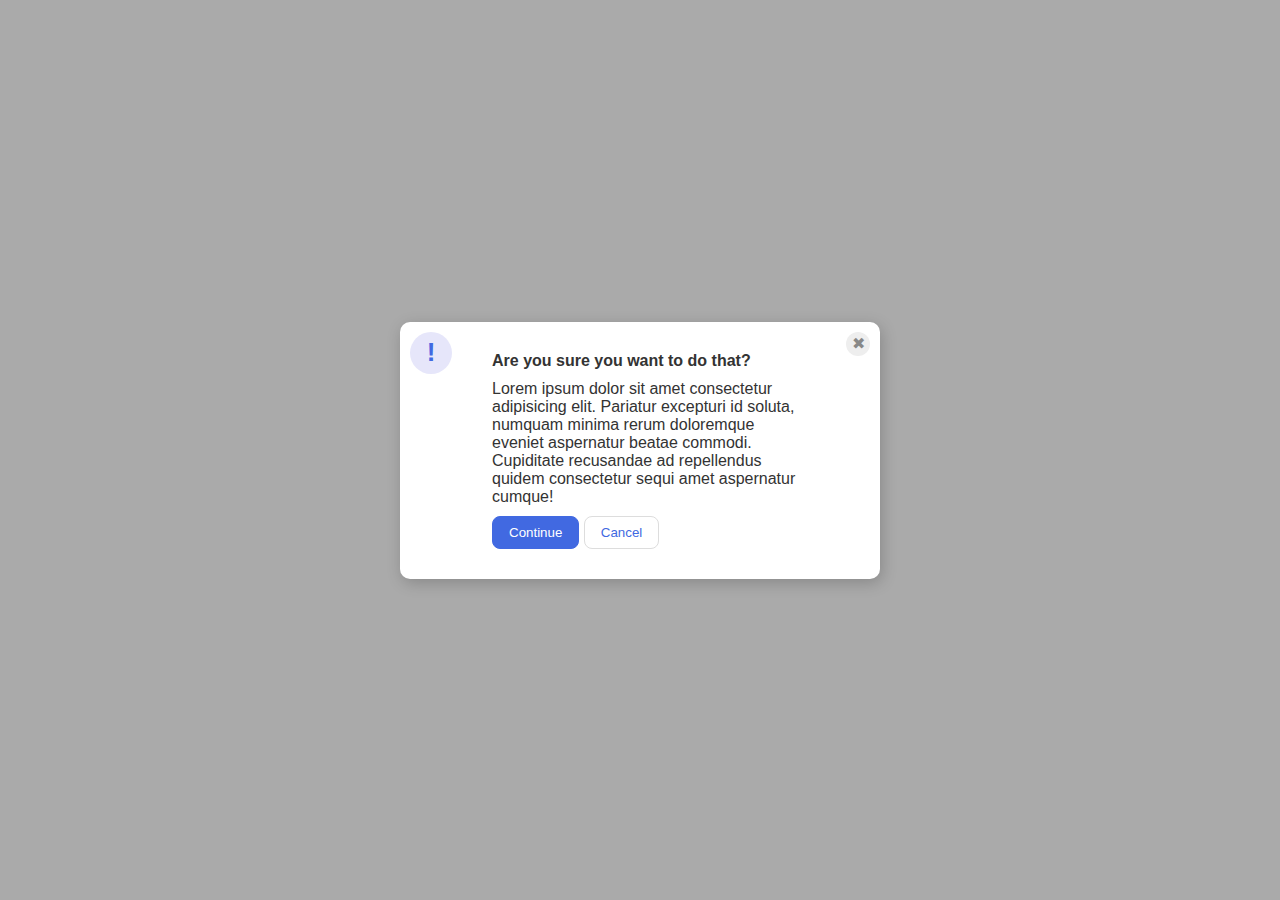
<file: flex/05-flex-modal/index.html>
<!DOCTYPE html>
<html lang="en">
  <head>
    <meta charset="UTF-8">
    <meta http-equiv="X-UA-Compatible" content="IE=edge">
    <meta name="viewport" content="width=device-width, initial-scale=1.0">
    <link rel="stylesheet" href="style.css">
    <title>Modal</title>
  </head>
  <body>
    <div class="modal">
      <div class="icon">!</div>
        <div class="middle">
          <div class="header">Are you sure you want to do that?</div>
          <div class="text">Lorem ipsum dolor sit amet consectetur adipisicing elit. Pariatur excepturi id soluta, numquam minima rerum doloremque eveniet aspernatur beatae commodi. Cupiditate recusandae ad repellendus quidem consectetur sequi amet aspernatur cumque!</div>
            <div>
              <button class="continue">Continue</button>
              <button class="cancel">Cancel</button>
            </div>
       </div>
      <div class="close-button">✖</div>
    </div>
  </body>
</html>
</file>
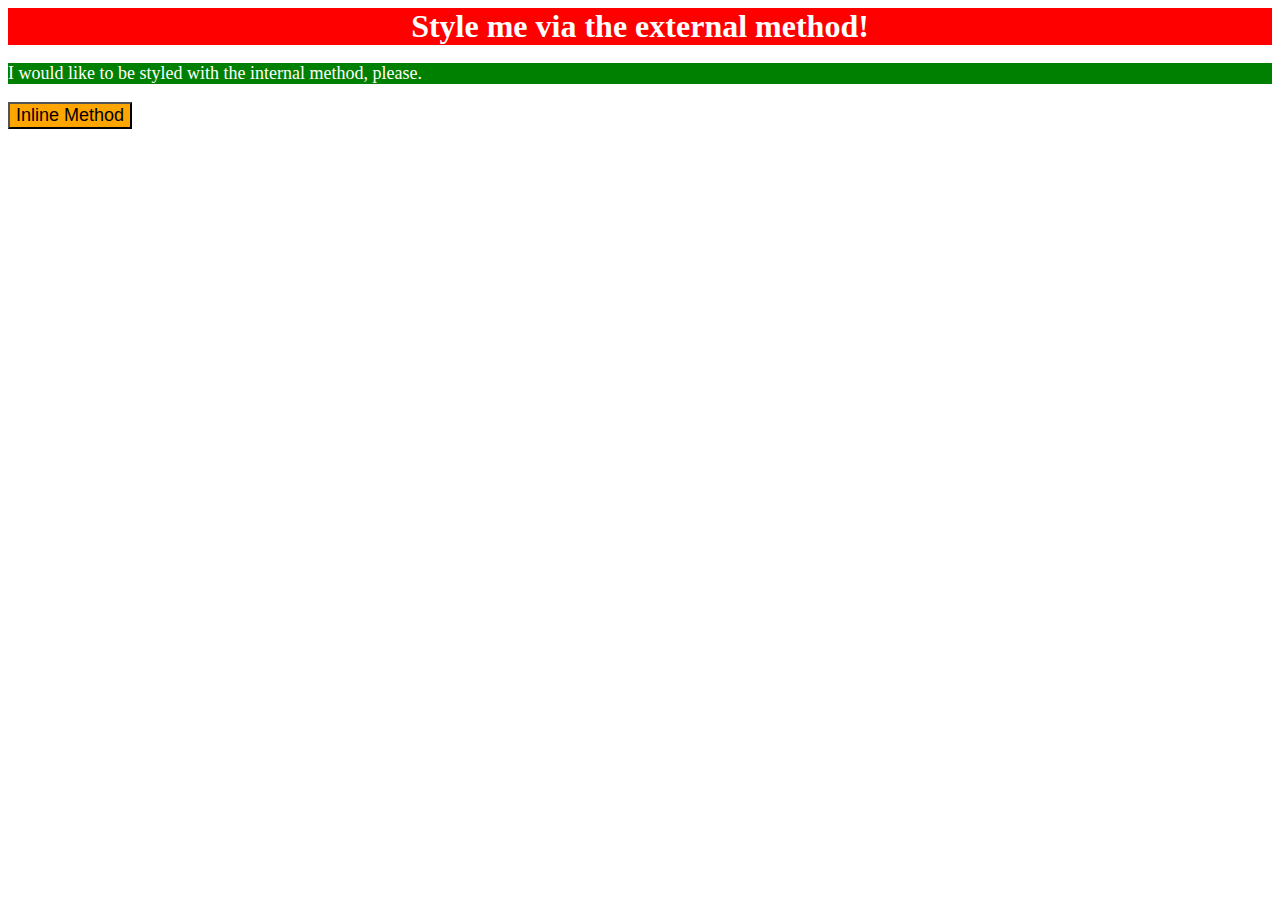
<file: foundations/01-css-methods/index.html>
<!DOCTYPE html>
<html lang="en">
  <head>
    <meta charset="UTF-8">
    <meta http-equiv="X-UA-Compatible" content="IE=edge">
    <meta name="viewport" content="width=device-width, initial-scale=1.0">
    <title>Methods for Adding CSS</title>
    <Link rel=stylesheet href="styles.css">
    <style>
      .internal {
        color: white;
        background-color: green;
        font-size: 18px;
      }
    </style>

  </head>

  <body>
    <div class="external">Style me via the external method!</div>
    <p class="internal">I would like to be styled with the internal method, please.</p>
    <button style="background-color: orange; font-size: 18px;">Inline Method</button>
  </body>
</html>
</file>
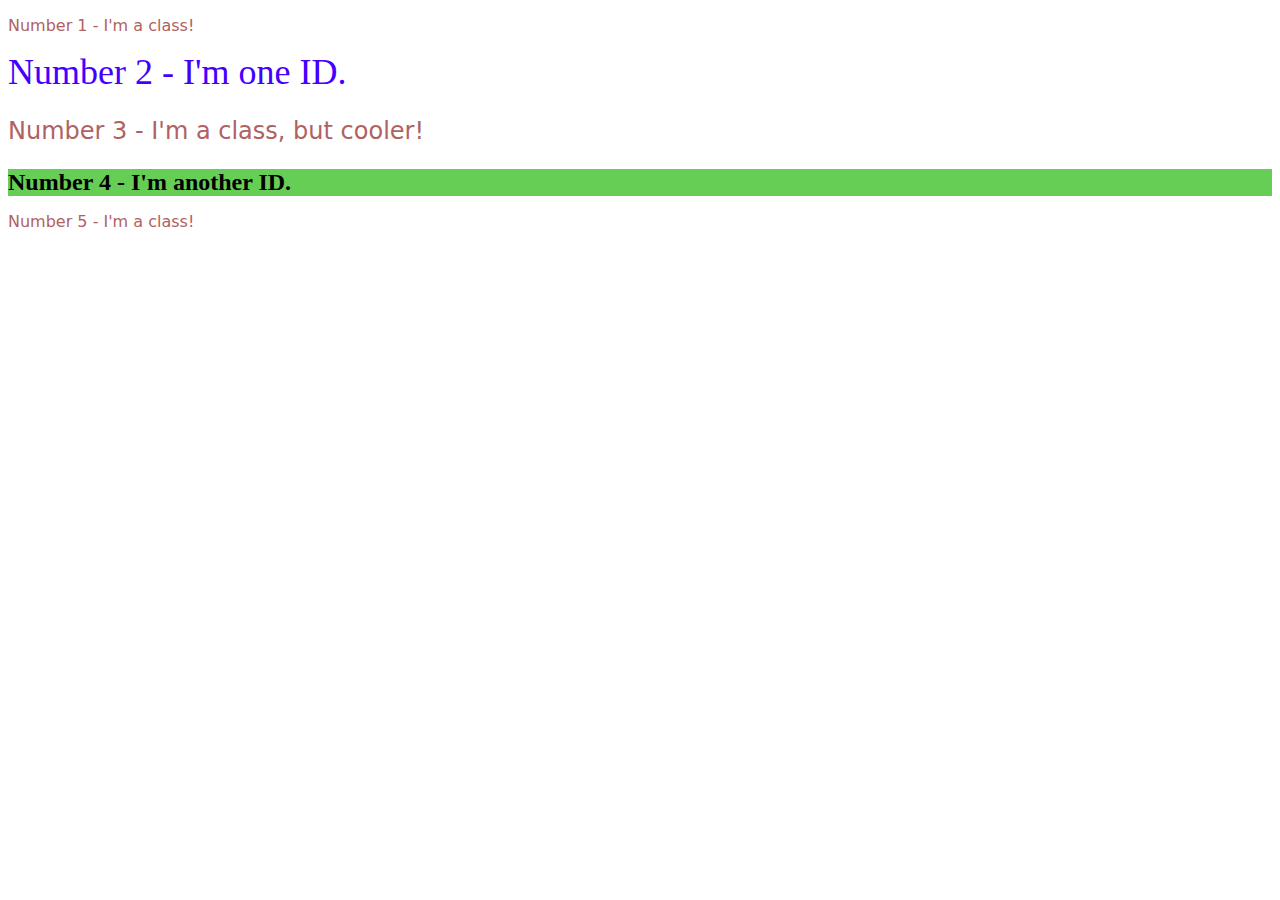
<file: foundations/02-class-id-selectors/index.html>
<!DOCTYPE html>
<html lang="en">
  <head>
    <meta charset="UTF-8">
    <meta http-equiv="X-UA-Compatible" content="IE=edge">
    <meta name="viewport" content="width=device-width, initial-scale=1.0">
    <title>Class and ID Selectors</title>
    <link rel="stylesheet" href="style.css">
  </head>
  <body>
    <p class="odd">Number 1 - I'm a class!</p>
    <div id="number-two">Number 2 - I'm one ID.</div>
    <p class="odd font-24px">Number 3 - I'm a class, but cooler!</p>
    <div id="number-four" class="font-24px">Number 4 - I'm another ID.</div>
    <p class="odd">Number 5 - I'm a class!</p>
  </body>
</html>
</file>
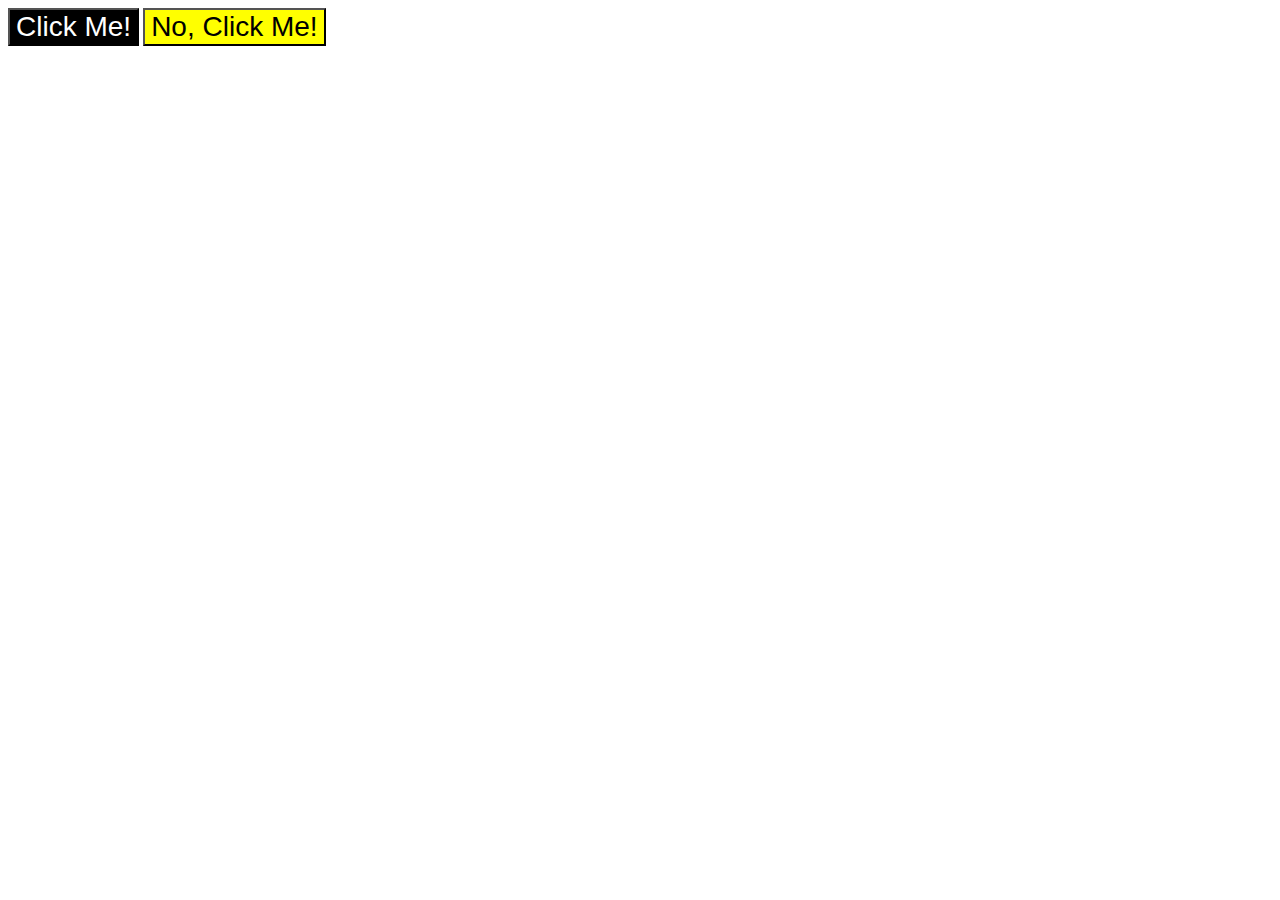
<file: foundations/03-grouping-selectors/index.html>
<!DOCTYPE html>
<html lang="en">
  <head>
    <meta charset="UTF-8">
    <meta http-equiv="X-UA-Compatible" content="IE=edge">
    <meta name="viewport" content="width=device-width, initial-scale=1.0">
    <title>Grouping Selectors</title>
    <link rel="stylesheet" href="style.css">
  </head>
  <body>
    <button class="one both">Click Me!</button>
    <button class="two both">No, Click Me!</button>
  </body>
</html>
</file>
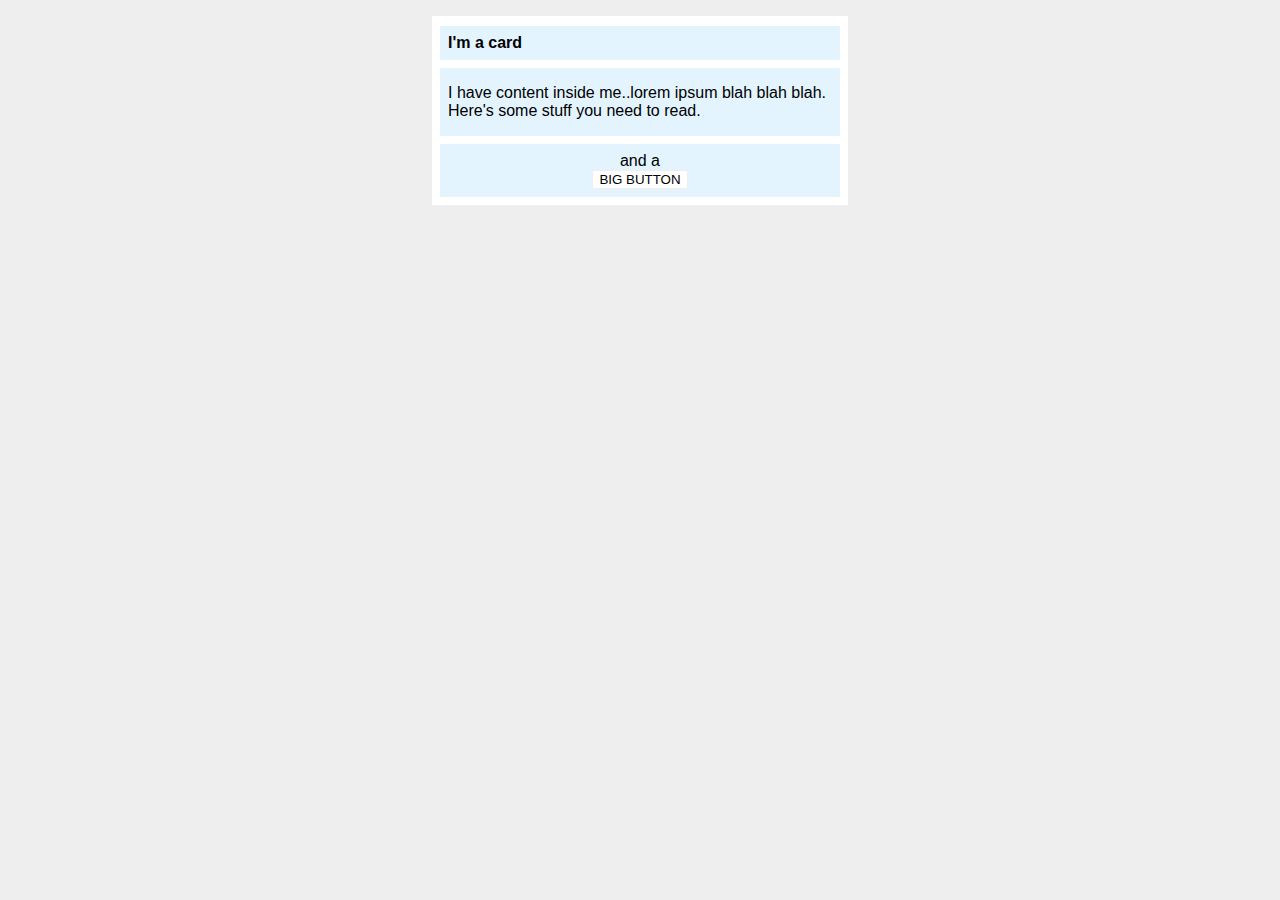
<file: margin-and-padding/02-margin-and-padding-2/index.html>
<!DOCTYPE html>
<html lang="en">
  <head>
    <meta charset="UTF-8">
    <meta http-equiv="X-UA-Compatible" content="IE=edge">
    <meta name="viewport" content="width=device-width, initial-scale=1.0">
    <title>Margin and Padding exercise 2</title>
    <link rel="stylesheet" href="style.css">
  </head>
  <body>
    <div class="card">
      <h1 class="title">I'm a card</h1>
      <div class="content">I have content inside me..lorem ipsum blah blah blah. Here's some stuff you need to read.</div>
      <div class="button-container">and a <button>BIG BUTTON</button></div>
    </div>
  </body>
</html>
</file>
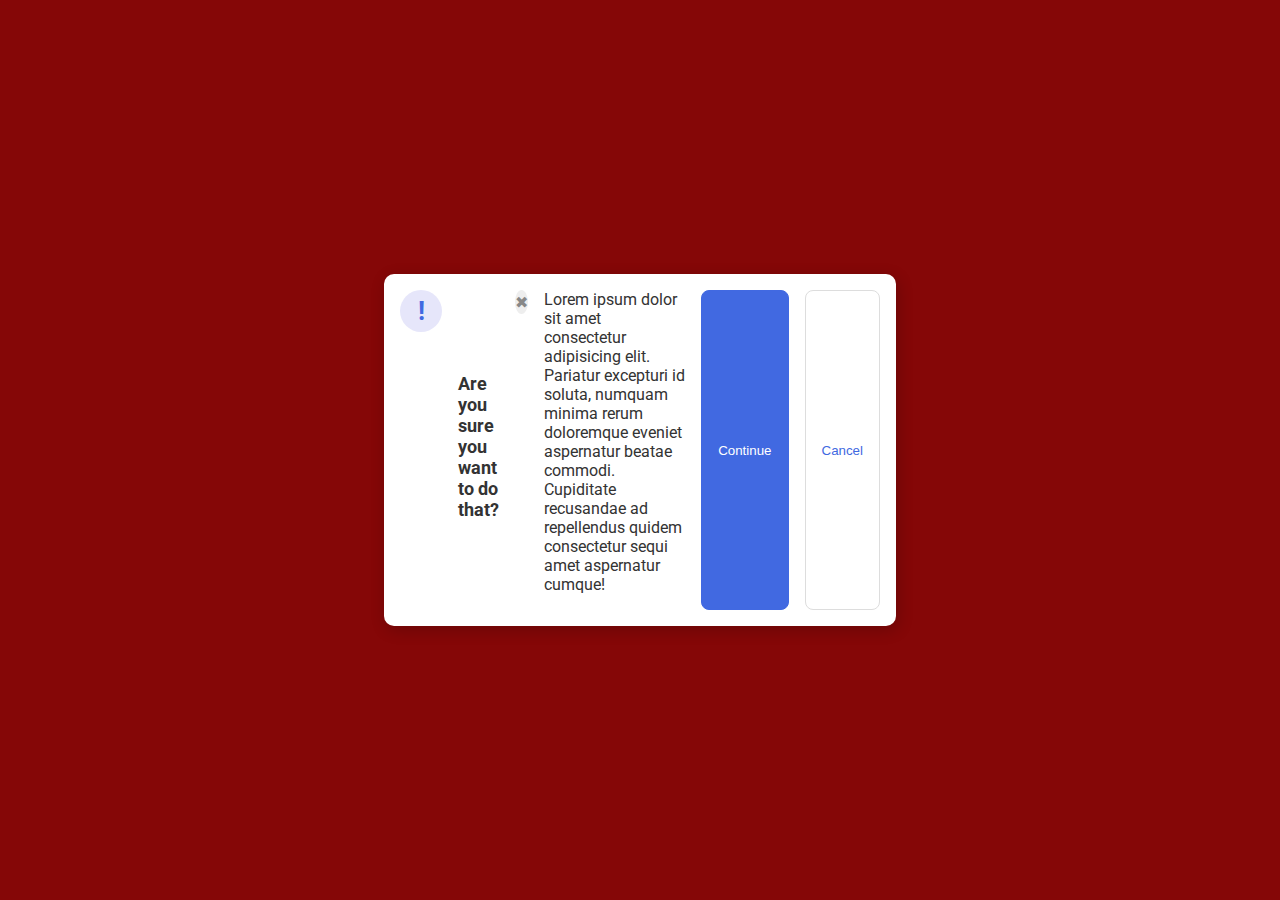
<file: flex/05-flex-modal/solution/solution.html>
<!DOCTYPE html>
<html lang="en">
  <head>
    <meta charset="UTF-8">
    <meta http-equiv="X-UA-Compatible" content="IE=edge">
    <meta name="viewport" content="width=device-width, initial-scale=1.0">
    <link rel="stylesheet" href="solution.css">
    <title>Modal</title>
  </head>
  <body>
    <div class="modal">
      <div class="icon">!</div>
      <div class="header">Are you sure you want to do that?</div>
      <div class="close-button">✖</div>
      <div class="text">Lorem ipsum dolor sit amet consectetur adipisicing elit. Pariatur excepturi id soluta, numquam minima rerum doloremque eveniet aspernatur beatae commodi. Cupiditate recusandae ad repellendus quidem consectetur sequi amet aspernatur cumque!</div>
      <button class="continue">Continue</button>
      <button class="cancel">Cancel</button>
    </div>
  </body>
</html>
</file>
<file: flex/05-flex-modal/style.css>
html, body {
  height: 100%;
}

body {
  font-family: Roboto, sans-serif;
  margin: 0;
  background: #aaa;
  color: #333;
  /* I'll give you this one for free lol */
  display: flex;
  align-items: center;
  justify-content: center;
}

.header {
  font-weight: bold;
}
.modal {
  background: white;
  width: 480px;
  border-radius: 10px;
  box-shadow: 2px 4px 16px rgba(0,0,0,.2);
  display: flex;
}

.middle {
  display: flex;
  flex-direction: column;
  margin: 30px;
  gap: 10px;
}

.icon {
  color: royalblue;
  font-size: 26px;
  font-weight: 700;
  background: lavender;
  width: 42px;
  height: 42px;
  border-radius: 50%;
  display: flex;
  align-items: center;
  justify-content: center;
  flex: 0 0 auto;
  margin: 10px;
}

.close-button {
  background: #eee;
  border-radius: 50%;
  color: #888;
  font-weight: 400;
  font-size: 16px;
  height: 24px;
  width: 24px;
  display: flex;
  align-items: center;
  justify-content: center;
  margin: 10px;
  flex: 0 0 auto;
}

button {
  padding: 8px 16px;
  border-radius: 8px;
}

button.continue {
  background: royalblue;
  border: 1px solid royalblue;
  color: white;
}

button.cancel {
  background: white;
  border: 1px solid #ddd;
  color: royalblue;
}
</file>
<file: foundations/01-css-methods/styles.css>
.external {
    color: white;
    background-color: red;
    font-size: 32px;
    font-weight: bold;
    text-align: center;
}
</file>
<file: foundations/02-class-id-selectors/style.css>
.odd {
    color: rgb(175, 98, 98);
    font-family: Verdana, DejaVu Sans, sans-serif;

}
.font-24px {
    font-size: 24px;
}
#number-two {
    color: rgb(68, 0, 255);
    font-size: 36px;
}
#number-four {
    background-color: rgb(102, 206, 84);
    font-weight: 900;
}
</file>
<file: foundations/03-grouping-selectors/style.css>
.one {
    color: white;
    background-color: black;
}
.two {
    background-color: yellow;
}
.both {
    font-size: 28px;
    font-family: Helvetica, Times New Roman , sans-serif;
}
</file>
<file: margin-and-padding/02-margin-and-padding-2/style.css>
body {
  background: #eee;
  font-family: sans-serif;
}

.card {
  width: 400px;
  background: #fff;
  margin: 16px auto;
  padding: 8px;
}

.title {
  background: #e3f4ff;
  margin-top: 2px;
  margin-bottom: 8px;
  padding: 8px;
  font-size: 16px;
}

.content {
  background: #e3f4ff;
  margin-bottom: 8px;
  padding: 16px 8px;
}

.button-container {
  background: #e3f4ff;
  display: block;
  text-align: center;
  padding: 8px;
}

button {
  background: white;
  border: 1px solid #eee;
  display: block;
  margin: 0 auto;
}
</file>
<file: flex/05-flex-modal/solution/solution.css>
@import url('https://fonts.googleapis.com/css2?family=Roboto:wght@400;700&display=swap');

html, body {
  height: 100%;
}

body {
  font-family: Roboto, sans-serif;
  margin: 0;
  background: rgb(133, 7, 7);
  color: #333;
  /* I'll give you this one for free */
  display: flex;
  align-items: center;
  justify-content: center;
}

.modal {
  background: white;
  width: 480px;
  border-radius: 10px;
  box-shadow: 2px 4px 16px rgba(0,0,0,.2);
}

.icon {
  color: royalblue;
  font-size: 26px;
  font-weight: 700;
  background: lavender;
  width: 42px;
  height: 42px;
  border-radius: 50%;
  display: flex;
  align-items: center;
  justify-content: center;
}

.close-button {
  background: #eee;
  border-radius: 50%;
  color: #888;
  font-weight: 400;
  font-size: 16px;
  height: 24px;
  width: 24px;
  display: flex;
  align-items: center;
  justify-content: center;
}

button {
  padding: 8px 16px;
  border-radius: 8px;
}

button.continue {
  background: royalblue;
  border: 1px solid royalblue;
  color: white;
}

button.cancel {
  background: white;
  border: 1px solid #ddd;
  color: royalblue;
}

/* SOLUTION: */

.modal {
  display: flex;
  gap: 16px;
  padding: 16px;
}

.icon {
  /* this keeps the icon from getting smashed by the text */
  flex-shrink: 0;
}

.header {
  display: flex;
  align-items: center;
  justify-content: space-between;
  font-size: 18px;
  font-weight: 700;
  margin-bottom: 8px;
}

.text {
  margin-bottom: 16px;
}
</file>
